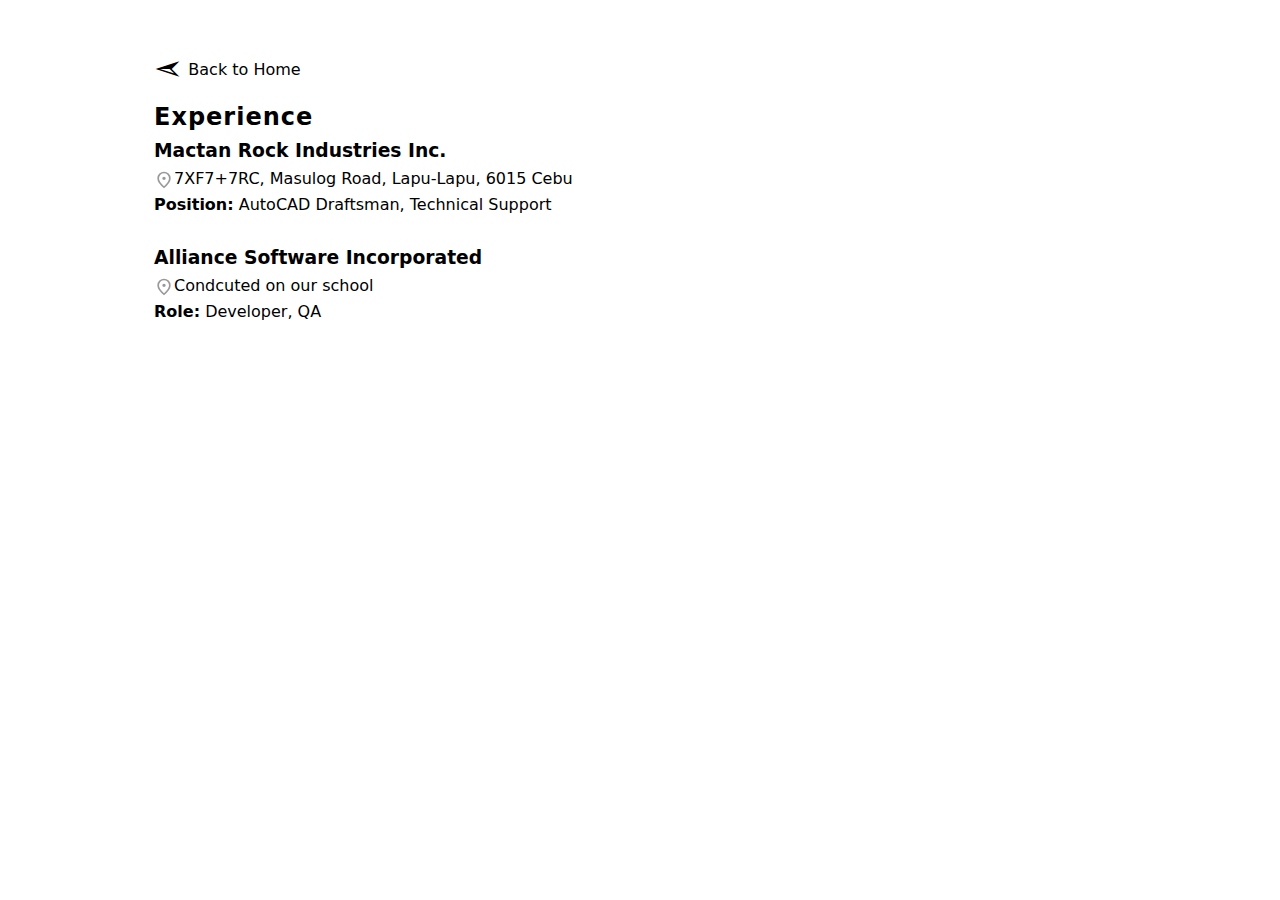
<file: experience.html>
<!doctype html>
<html lang="en">
  <head>
    <meta charset="UTF-8" />
    <meta name="viewport" content="width=device-width, initial-scale=1.0" />
    <meta name="description" content="Gerald Jhon Necesario - Front End Developer and UI/UX Designer from Mandaue City, Cebu. Explore my portfolio, projects, and professional experience."/>
    <meta name="keywords" content="Front End Developer, UI/UX Designer, Web Developer, Portfolio, Gerald Necesario, Cebu"/>
    <meta name="author" content="Gerald Jhon G. Necesario" />
    <link rel="icon" type="image/png" href="/assets/Img/Profile.png">
    <link rel="stylesheet" href="/css/header.css">
    <link rel="stylesheet" href="/css/body.css">
    <link rel="stylesheet" href="/css/responsive.css">
    <link rel="stylesheet" href="/css/experience.css">
    <title>Gerald Jhon G. Necesario - Experience</title>
     <script type="application/ld+json">
  {
    "@context": "https://schema.org",
    "@type": "Person",
    "name": "Gerald Jhon G. Necesario",
    "jobTitle": "Front End Developer",
    "address": {
      "@type": "PostalAddress",
      "addressLocality": "Mandaue City",
      "addressRegion": "Cebu"
    }
  }
  </script>
  </head>
  <body>
     <div class="container">
       <a href="index.html"> <span class="back-icon">&#10146;</span>Back to Home</a>
       <section class="experience" aria-labelledby="experience-heading">
        <div class="experience-header">
        <h2 id="experience-heading">Experience</h2>
        
        </div>
        <div class="experience-item">
          <h3><strong>Mactan Rock Industries Inc.</strong></h3>
          <p class="location"><img src="/assets/Icons/location.svg" alt="Location Icon">7XF7+7RC, Masulog Road, Lapu-Lapu, 6015 Cebu</p>
          <p class="position"><strong>Position:</strong> AutoCAD Draftsman, Technical Support</p>
          <br>
          <h3><strong>Alliance Software Incorporated</strong></h3>
          <p class="location"><img src="/assets/Icons/location.svg" alt="Location Icon">Condcuted on our school</p>
          <p class="position"><strong>Role:</strong> Developer, QA</p>
        </div>
      </section>
     </div>
  </body>

  </html>
</file>
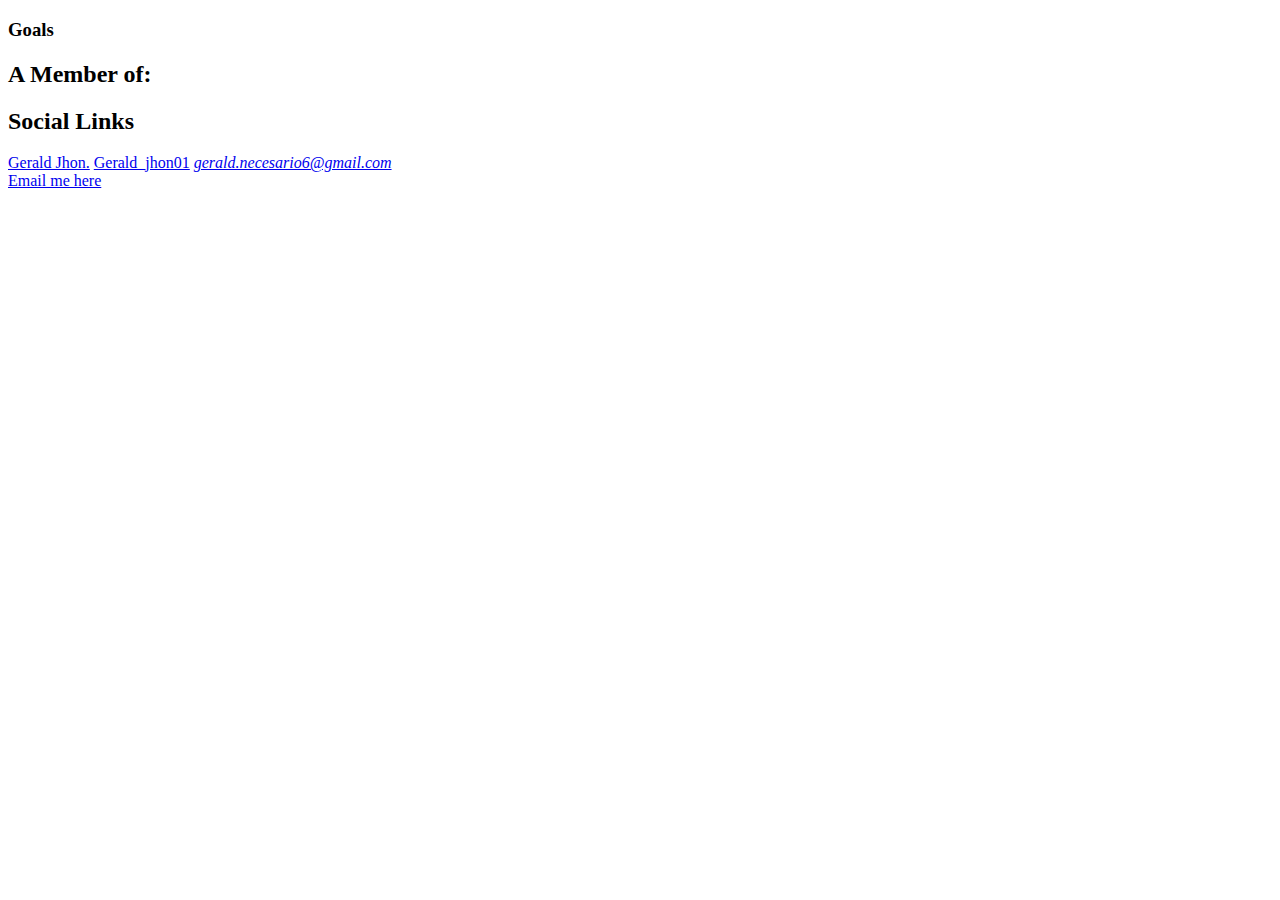
<file: unfinished.html>
<!DOCTYPE html>
<html lang="en">
<head>
    <meta charset="UTF-8">
    <meta name="viewport" content="width=device-width, initial-scale=1.0">
    <title>Document</title>
</head>
<body>
    
      <section class="list" aria-labelledby="list-heading-content">
        
   
          <div class="goals">
          <h3>Goals</h3>

          </div>

          <div class="organization">
            <h2>A Member of:</h2>
            <div class="organization-container">
              <p></p>
              <p></p>
              <p></p>
            </div>

          </div>
          <div class="social-container">
            <h2>Social Links</h2>
            <div class="social-links">
              <a href="https://www.facebook.com/Gerald.necesario6" title="Visit Facebook profile" target="_blank "><i class='bx bxl-facebook' ></i> Gerald Jhon.</a>
              <a href="https://www.instagram.com/gerald_jhon01/" title="Visit instagram profile" target="_blank"><i class='bx bxl-instagram'></i>Gerald_jhon01</a>
              <a href="mailto:gerald.necesario6@gmail.com" title="Visit Email " target="_blank"><i class='bx bxl-gmail' >gerald.necesario6@gmail.com</i></a>
              <a href="https://github.com/GeraldJhon" title="Visit Github profile" target="_blank"><i class='bx bxl-github' ></i></a>
            </div>
          </div>
        
        <div class="contact">
          <a href="mailto:gerald.necesario6@gmail.com" class="email-btn">Email me here</a>
          <a href=""></a>
          <a href=""></a>

        </div>
      </section>

</body>
</html>
</file>
<file: css/header.css>
:root {
  /* Colors */
  --bg-primary: #ffffff;
  --txt-primary: #000000;
  --button-color: #000000;
  --button-text: #ffffff;
  --btn-color: transparent;
  --border-color: rgba(0, 0, 0, 0.2);
  --gradient: linear-gradient(90deg, #000000, #333333);
  --maxwidth: 1100px;
  --border-radius: 10px;
  --border-radius-small: 5px;
  --box-shadow-hover: 0 4px 16px rgba(0, 0, 0, 0.15);
  --transition-speed: 0.3s ease;
}

body.dark-mode {
  --bg-primary: #000000;
  --txt-primary: #ffffff;
  --button-color: #ffffff;
  --button-text: #000000;
  --btn-color: transparent;
  --border-color: rgba(255, 255, 255, 0.2);
  --gradient: linear-gradient(90deg, #333333, #666666);
  --box-shadow-hover: 0 4px 16px rgba(255, 255, 255, 0.15);
}

html{
  scroll-behavior: smooth;
}

* {
  margin: 0;
  padding: 0;
  box-sizing: border-box;
}

a {
  text-decoration: none;
}

body {
  font-family: "ui-sans-serif", "system-ui", "sans-serif";
  line-height: 1.6;
  background-color: var(--bg-primary);
  color: var(--txt-primary);
}

.container {
  width: 100%;
  max-width: var(--maxwidth);
  margin: 10px auto 0;
  padding: 20px;
}

h2{
  letter-spacing: 1px;
}
.time-clock {
  display: flex;
  justify-content: center;
  align-items: center;
  height: 40px;
  border-radius: var(--border-radius-small);
  margin-bottom: 2rem;
}

.time-clock p {
  font-size: 1.2rem;
  color: var(--txt-primary);
}

header {
  position: relative;
  display: flex;
  margin-bottom: 1.5rem;
}

header section{
  display: flex;
  flex-direction: column;
}

#darkToggle{
  position: absolute;
  top: 0;
  right: 0;
  margin: 5px;
  z-index: 10;
  white-space: nowrap;
  border: 1px solid var(--border-color);
  border-radius: var(--border-radius);
  padding: 6px 12px;
  background: var(--btn-color);
  color: var(--txt-primary);
  cursor: pointer;
  transition: all var(--transition-speed);
  display: inline-flex;
  align-items: center;
  gap: 6px;
}

#darkToggle:hover {
  box-shadow: var(--box-shadow-hover);
}

.quotes {
  position: absolute;
  text-align: right;
  top: 60px;
  right: 1px;
  max-width: 400px;
  font-style: italic;
  color: var(--txt-primary);
  font-size: 1rem;
}

.quotes cite {
  display: block;
  margin-top: 0.5rem;
  font-size: 0.85rem;
  color: var(--txt-primary);
}

.profile h1 {
  display: inline-flex;
  align-items: center;
  gap: 6px;
  line-height: 1;
  font-weight: 700;
}

.meta-check {
  display: inline-block;
  width: 24px;
  height: 24px;
  object-fit: contain;
}

.profile-image {
 position: relative;
  overflow: hidden;
  border-radius: 10%;
  display: inline-block;
}

.profile-image img {
  width: 150px;
  height: 150px;
  border-radius: 10%;
  object-fit: cover;
  margin-right: 1rem;
  transition: all 0.4s ease;
  filter: grayscale(0%);
}

/* Light mode hover */
.profile-image:hover img {
  content: url("/assets/Img/Profile-hover.png");
}

/* Dark mode hover */
body.dark-mode .profile-image:hover img {
  content: url("/assets/Img/Darkmode-Profile.png");
}

.profile-info h2{
  margin-top: -0.2rem;
  margin-bottom: 0.7rem;
}

.profile-info h2 span {
  font-weight: bold;
  font-size: 2rem;
  -webkit-text-stroke: 1px var(--txt-primary);
  color: transparent;
  animation: display-text 20s linear infinite;
  animation-delay: calc(-4s * var(--i));
}

.profile p {
  align-items: center;
  display: flex;
  color: var(--txt-primary);
}

.btn-profile {
  display: flex;
  gap: 1rem;
}

.btn-profile a {
  display: inline-block;
  background-color: var(--button-color);
  color: var(--button-text);
  border-radius: var(--border-radius-small);
  padding: 5px 20px;
  font-weight: 600;
  transition: all var(--transition-speed);
  max-width: 150px;
}

.btn-profile a:hover {
  background-color: var(--txt-primary);
  transform: translateY(-2px);
  box-shadow: 0 4px 8px rgba(0, 0, 0, 0.2);
}

.profile p {
  display: flex;
  align-items: center;
  gap: 5px;
}

/* ============================================
   ICON SYSTEM - Dark Mode Compatible
   ============================================ */

/* Enter Icons (PNG) */
.project-header img,
.certification-header img,
.tech-stack-header img,
.skill-header img {
  width: 24px;
  height: 24px; 
  transition: filter var(--transition-speed), transform var(--transition-speed);
}

/* Dark mode - invert to white */
body.dark-mode .project-header img,
body.dark-mode .certification-header img,
body.dark-mode .tech-stack-header img,
body.dark-mode .skill-header img {
  filter: invert(1);
}

/* Hover effect */
.project-header a:hover img,
.certification-header a:hover img,
.tech-stack-header a:hover img,
.skill-header a:hover img {
   transform: translateY(-5px);
}

/* Location Icons (SVG) */
.profile p img,
.location img {
  width: 20px;
  height: 20px;
  vertical-align: middle;
  transition: filter var(--transition-speed), transform var(--transition-speed);
}

body.dark-mode .profile p img,
body.dark-mode .location img {
  filter: invert(1);
}

/* Verified Badge - keep original */
.meta-check {
  filter: none !important;
}

/* Boxicons - use CSS variable */
.social-links i,
.contact-links i,
#darkToggle i {
  color: var(--txt-primary);
  transition: color var(--transition-speed);
}
</file>
<file: css/body.css>
main {
  display: grid;
  gap: 1rem;
  position: relative;
  grid-template-columns: 1fr 1fr 1fr;
  grid-template-areas: 
      "about-me about-me experience"
      "project project project"
      "education education certification"
      "tech-stack skill skill"
      "list list list"
      "training-picture training-picture training-picture";
}

main section {
  border-radius: var(--border-radius);
  padding: 1rem;
  border: 1px solid var(--border-color);
  transition: box-shadow var(--transition-speed);
}

main section:hover {
  box-shadow: var(--box-shadow-hover);
}

.project-list {
  display: flex;
  gap: 1rem;
  list-style: none;
  align-items: center;
  flex-direction: row;    /* FIX #1: was "wrap" which is invalid */
  flex-wrap: wrap;    
  justify-content: center;    /* FIX #1: moved wrap here where it belongs */
}

.project-list .project-container {
  display: flex;
  align-items: center;
  flex-direction: column;
  border: 1px solid var(--border-color);
  border-radius: var(--border-radius);
  height: 100%;
}

.project-container {
  justify-content: center;
  align-items: center;
  text-decoration: none;
  color: var(--txt-primary);
  text-align: center;
  overflow: hidden;
}

.project-container:hover {
  box-shadow: var(--box-shadow-hover);
  transition: var(--transition-speed);
}

.project .project-list img {
  border: 1px solid var(--border-color);
  width: 100%;
  max-height: 200px;
  object-fit: cover;
  transition: transform var(--transition-speed);
}

.view-project {
  display: flex;
  align-items: center;
  justify-content: center;
  gap: 0.4rem;
  padding: 8px 12px;
  flex-direction: column;
  width: 100%;
  box-sizing: border-box;
}

.view-project a {
  color: var(--txt-primary);
  border: 1px solid var(--border-color);
  border-radius: var(--border-radius);
  padding: 3px 20px;
}

.view-project a:hover {
  color: var(--txt-primary);
  box-shadow: var(--box-shadow-hover);
}

.view-project a:active {
  background-color: var(--button-color);
  color: var(--button-text);
}



.education {
  display: block;
  padding: 1rem 2rem;
}

.education-item ul {
  margin-left: 2rem;
  margin-top: 0.5rem;
  color: var(--txt-primary);
}

.education-item ul li {
  margin-bottom: 0.3rem;
}

.certification-list{
  display: flex;
  align-items: center;
  gap: 0.5rem;
  max-width: 100%;
}

.certification-container {
  display: flex;
  gap: 1rem;
  flex-wrap: wrap;
  list-style: none;
  justify-content: center;
}

.certification-container li img {
  width: 75px;
  height: 75px;
  border-radius: 10%;
  object-fit: cover;
  border: 1px solid var(--border-color);
}

.certification-header,
.project-header,
.tech-stack-header,
.skill-header{
  display: flex;
  justify-content: space-between;
  align-items: center;
  color: var(--txt-primary);
}

.experience-header{
  display: flex;
  justify-content: space-between;
  align-items: center;
  color: var(--txt-primary);

}
.front-end,
.back-end{
  display: flex;
  flex-wrap: wrap;
  gap: 0.5rem;
  margin-top: 0.5rem;
}

.front-end span,
.back-end span {  
  color: var(--txt-primary);
  padding: 5px 10px;
  border: 1px solid var(--border-color);
  border-radius: var(--border-radius);
  font-size: 0.9rem;
  font-weight: 500;
  transition: background-color var(--transition-speed);
}
.front-end{
  margin-bottom: 0.5rem;
}
.skill-list {
  display: flex;
  flex-wrap: wrap;
  gap: 0.5rem;
}

.skill-list span{
  color: var(--txt-primary);
  padding: 5px 10px;
  border: 1px solid var(--border-color);
  border-radius: var(--border-radius);
  font-size: 0.9rem;
  font-weight: 500;
  transition: background-color var(--transition-speed);
  }

.visually-hidden {
  position: absolute;
  width: 1px;
  height: 1px;
  margin: -1px;
  padding: 0;
  overflow: hidden;
  clip: rect(0, 0, 0, 0);
  border: 0;
}

.list {
  position: relative;
  display: flex;
  justify-content: space-between;
  align-items: center;
  padding: 10px;
}

.list:hover {
  box-shadow: var(--box-shadow-hover);
}

.card-base {
  min-height: 160px;
  min-width: 220px;
  border: 1px solid var(--border-color);
  border-radius: var(--border-radius);
  transition: box-shadow var(--transition-speed);
}

.card-base:hover {
  box-shadow: var(--box-shadow-hover);
}

.goals, .organization, .social-container, .contact {
  padding: 7px;
}

.organization ul {
  list-style: none;
  margin-left: 10px;
}

.social-container > h3 {
  margin-bottom: 0.5rem;
}
.social-links {
  display: flex;
  flex-direction: column;
  margin: 0 10px;
  align-content: center;
}

.social-links > a {
  display: flex;
  align-items: center;
  border: 1px solid var(--border-color);
  font-size: 12px;
  color: var(--txt-primary);
  border-radius: var(--border-radius);
  margin-bottom: 5px;
  padding: 5px 10px;
  box-shadow: 0 1px 4px rgba(0, 0, 0, 0.08);
  font-weight: 500;
  transition: box-shadow var(--transition-speed);
}

.social-links > a:hover{
  box-shadow: var(--box-shadow-hover);
}
.social-links > a i {
  font-size: 14px;
}

.social-links i {
  margin-right: 5px;
}

.contact-links{
  display: flex;
  flex-direction: column;
  margin: 0 10px;
}

.contact > h3 {
  margin-bottom: 0.5rem;
}

.contact-links > a {
  display: flex;
  align-items: center;
  border: 1px solid var(--border-color);
  text-decoration: none;
  font-size: 12px;
  color: var(--txt-primary);
  border-radius: 10px;
  margin-bottom: 5px;
  padding: 5px 10px;
  box-shadow: 0 1px 4px rgba(0, 0, 0, 0.08);
  font-weight: 500;
  transition: box-shadow var(--transition-speed);
}

.contact-links > a:hover{
  box-shadow: var(--box-shadow-hover);
}

.contact i {
  margin-right: 5px;
}

.training-picture {
  min-height: 185px;
  margin-bottom: 35px;
  overflow: hidden;
}

.training-picture-container{
  display: flex;
  justify-content: center;
  align-items: center;

}
.picture-list{
  display: flex;  
  flex-direction: row;
  list-style: none;
}
 .picture-list li img{
  width: 150px;
  height: 150px;
  border-radius: 10%; /* Makes it circular */
  object-fit: cover;
  margin: 0.2rem 1.5rem;
}

.gallery-item {
  background: none;
  border: none;
  padding: 0;
  cursor: pointer;
  display: block;
  width: 100%;
}

.gallery-item img {
  display: block;
  width: 100%;
  height: auto;
  transition: transform var(--transition-speed);
}

.gallery-item:hover img {
  transform: scale(1.05);
}

.lightbox {
  display: none;
  position: fixed;
  z-index: 1000;
  top: 0;
  left: 0;
  width: 100%;
  height: 100%;
  background-color: rgba(0, 0, 0, 0.9);
  justify-content: center;
  align-items: center;
} 

.lightbox.active {
  display: flex;
}

.lightbox-content {
  position: relative;
  max-width: 90%;
  max-height: 90%;
  display: flex;
  flex-direction: column;
  align-items: center;
}

.lightbox-content img {
  max-width: 100%;
  max-height: 80vh;
  object-fit: contain;
  border-radius: var(--border-radius);
}

.lightbox-controls {
  display: flex;
  gap: 2rem;
  margin-top: 1rem;
  align-items: center;
}

.lightbox-btn {
  background-color: var(--button-color);
  color: var(--button-text);
  border: none;
  padding: 10px 20px;
  border-radius: var(--border-radius-small);
  cursor: pointer;
  font-size: 1rem;
  transition: all var(--transition-speed);
}

.lightbox-btn:hover {
  background-color: var(--txt-primary);
  transform: scale(1.05);
}

.lightbox-btn:focus {
  outline: 2px solid white;
  outline-offset: 2px;
}

.lightbox-counter {
  color: white;
  font-size: 1.2rem;
  font-weight: 600;
}

.close-btn {
  position: absolute;
  top: -40px;
  right: 0;
  font-size: 2rem;
  background: none;
  border: none;
  color: white;
  cursor: pointer;
  padding: 0;
  width: 40px;
  height: 40px;
  transition: color var(--transition-speed);
}

.close-btn:hover {
  color: var(--txt-primary);
}

.close-btn:focus {
  outline: 2px solid white;
  outline-offset: 2px;
}

.nav-btn {
  position: absolute;
  top: 50%;
  transform: translateY(-50%);
  background-color: rgba(0, 0, 0, 0.5);
  color: white;
  border: none;
  font-size: 2rem;
  padding: 1rem;
  cursor: pointer;
  border-radius: var(--border-radius-small);
  transition: background-color var(--transition-speed);
}

.nav-btn:hover {
  background-color: rgba(0, 0, 0, 0.8);
}

.nav-btn:focus {
  outline: 2px solid white;
  outline-offset: 2px;
}

.prev-btn {
  left: 20px;
}

.next-btn {
  right: 20px;
}

hr {
  background-color: var(--border-color);
  border: none;
  height: 1px;
  margin: 1rem 0;
}

footer {
  display: flex;
  justify-content: center;
  align-items: center;
}

footer > p {
  margin-top: 20px;
  font-size: 15px;
  font-weight: 500;
}

.view-icon {  
  color: var(--button-color);
  font-size: 35px;
  padding: 4px 8px;
  display: inline-flex;
  align-items: center;
  justify-content: center;
}


.about-me{
  grid-area: about-me;
}

.education{
  grid-area: education;
}

.project{
  grid-area: project;
}

.experience{
  grid-area: experience;
}

.certification{
  grid-area: certification;
}

.tech-stack{
  grid-area: tech-stack;
}

.skill{
  grid-area: skill;
}

.list{
  grid-area: list;
}

.training-picture{
  grid-area: training-picture;
}
</file>
<file: css/responsive.css>
@keyframes display-text {
  20%, 100% {
    display: none;
  }
}


@media (max-width: 1440px) {
  .container {
    padding: 2rem 4rem;
  }
}

@media (max-width: 1024px) {
  .container {
    padding: 1rem 2rem;
  }

  .quotes {
    top: 50px;
    max-width: 300px;
    font-size: 0.9rem;
  }
}


@media (max-width: 768px) {
  .container {
    padding: 0.5rem;
  }

  header {
    display: flex;
    align-items: center;
    flex-direction: column;
  }

  main {
    grid-template-columns: 1fr;
    grid-template-areas:
      "about-me"
      "project"
      "experience"
      "education"
      "certification"
      "tech-stack"
      "skill"
      "list"
      "training-picture";
    gap: 1rem;
  }

  .profile {
    display: flex;
    flex-direction: column;
    align-items: center;
  }

  .profile-image img {
    width: 120px;
    height: 120px;
  }

  .profile-info h2 span {
    font-size: 1.5rem;
  }

  .profile-info p {
    font-size: 0.9rem;
  }

  .list {
    flex-direction: column;
    gap: 1rem;
  }

  .time-clock {
    margin: 0 auto;
  }

  .goals,
  .organization,
  .social-container,
  .contact {
    min-width: 100%;
  }

  .quotes {
    position: relative;
    max-width: 100%;
    text-align: center;
    top: 0;
    right: 0;
    margin-bottom: 1rem;
  }

  #darkToggle {
    position: relative;
    margin-bottom: 1rem;
    width: 250px;
    justify-content: center;
    align-items: center;
  }
}


@media (max-width: 425px) {
  .container {
    padding: 0.5rem 0.8rem;
  }

  main {
    display: flex;
    flex-direction: column;
    gap: 1rem;
  }

  .profile h1 {
    padding: 0;
    font-size: 1.5rem;
    margin: 0;
  }

  .profile-image img {
    width: 100px;
    height: 100px;
  }

  .profile-info h2 span {
    font-size: 1.2rem;
  }

  .quotes {
    font-size: 0.8rem;
  }

  #darkToggle {
    width: 100%;
  }

  .list {
    gap: 0.5rem;
  }

  .goals,
  .organization,
  .social-container,
  .contact {
    padding: 0.8rem;
    width: 100%;
  }
}


@media (max-width: 320px) {
  main {
    grid-template-columns: 1fr;
    grid-template-areas:
      "about-me"
      "education"
      "project"
      "experience"
      "certification"
      "tech-stack"
      "skill"
      "list"
      "training-picture";
  }

  .btn-profile a {
    max-width: 100px;
    padding: 5px;
    font-size: 0.8rem;
  }
}
</file>
<file: css/experience.css>
a{
    display: flex;
    color: black;
    align-items: center;
    gap: 5px;
}

.back-icon {
  display: flex;
  color: var(--button-color);
  font-size: 35px;
  transform: rotate(180deg);
  align-items: center;
}
</file>
